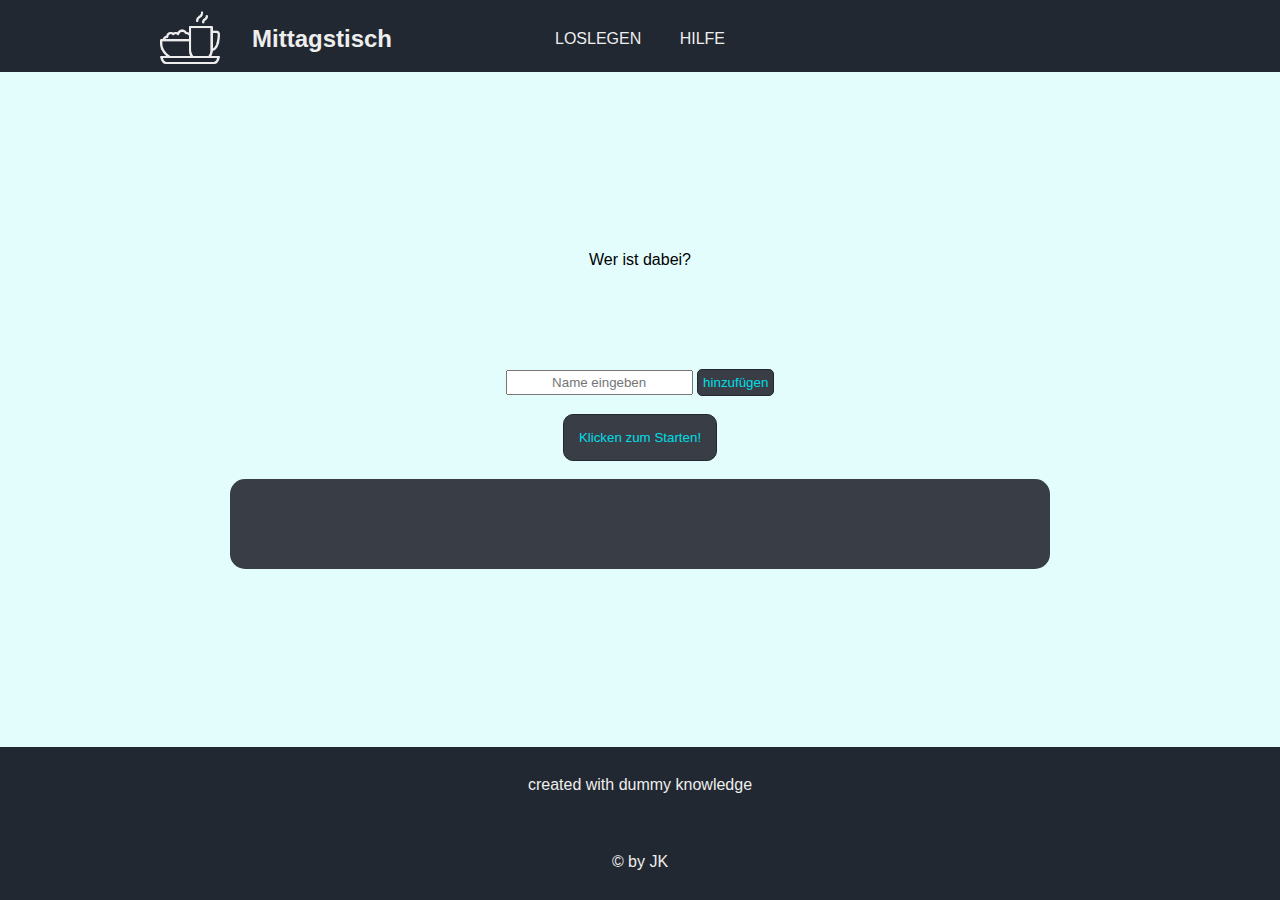
<file: index.html>
<!DOCTYPE html>
<html lang="en">
  <head>
    <meta charset="UTF-8" />
    <meta http-equiv="X-UA-Compatible" content="IE=edge" />
    <meta name="viewport" content="width=device-width, initial-scale=1.0" />
    <link rel="stylesheet" href="css/main.css" />
    <link rel="stylesheet" href="css/mobile.css" />
    <link rel="icon" href="img/meal-64.png" />
    <title>Mittagstisch</title>
  </head>
  <body>
    <video autoplay="false" muted plays-inline id="knowledge-video">
      <source src="video/KNOWLEDGE_meme.mp4" type="video/mp4" />
    </video>
    <header>
      <div id="bowser-background"></div>
      <nav class="navbar container">
        <div class="nav-wrapper">
          <img
            src="img/food-bar-100.png"
            alt="logo-icon"
            class="navbar__icon"
          />
          <h2 class="navbar__heading">Mittagstisch</h2>
        </div>
        <ul>
          <li><a href="#entry" id="link-to-entries">loslegen</a></li>
          <li><a href="help.html">hilfe</a></li>
        </ul>
      </nav>
    </header>
    <main>
      <div class="container">
        <div id="bowser"></div>
        <div class="mittagstisch">
          <label for="entries">Wer ist dabei?</label>
          <ul id="the-list"></ul>
          <div class="text-entries">
            <input
              type="text"
              id="entry"
              placeholder="Name eingeben"
              required
            />
            <button type="submit" id="add-button">hinzufügen</button>
          </div>
          <dialog>
            <p id="add-text"><span id="name-entry"></span> hinzugefügt!</p>
            <button id="dialog-close">X</button>
          </dialog>
          <button id="start-button">Klicken zum Starten!</button>
          <div class="message-box">
            <div id="messenger" class="typed-out-default"></div>
          </div>
        </div>
      </div>
    </main>
    <footer>
      <div class="container">
        <div class="whois">
          <div class="creator">
            created with
            <a class="knowledge-index"> dummy knowledge</a>
          </div>
          <div class="copyright">© by JK</div>
        </div>
      </div>
    </footer>
    <script src="js/index.js" type="text/javascript"></script>
  </body>
</html>
</file>
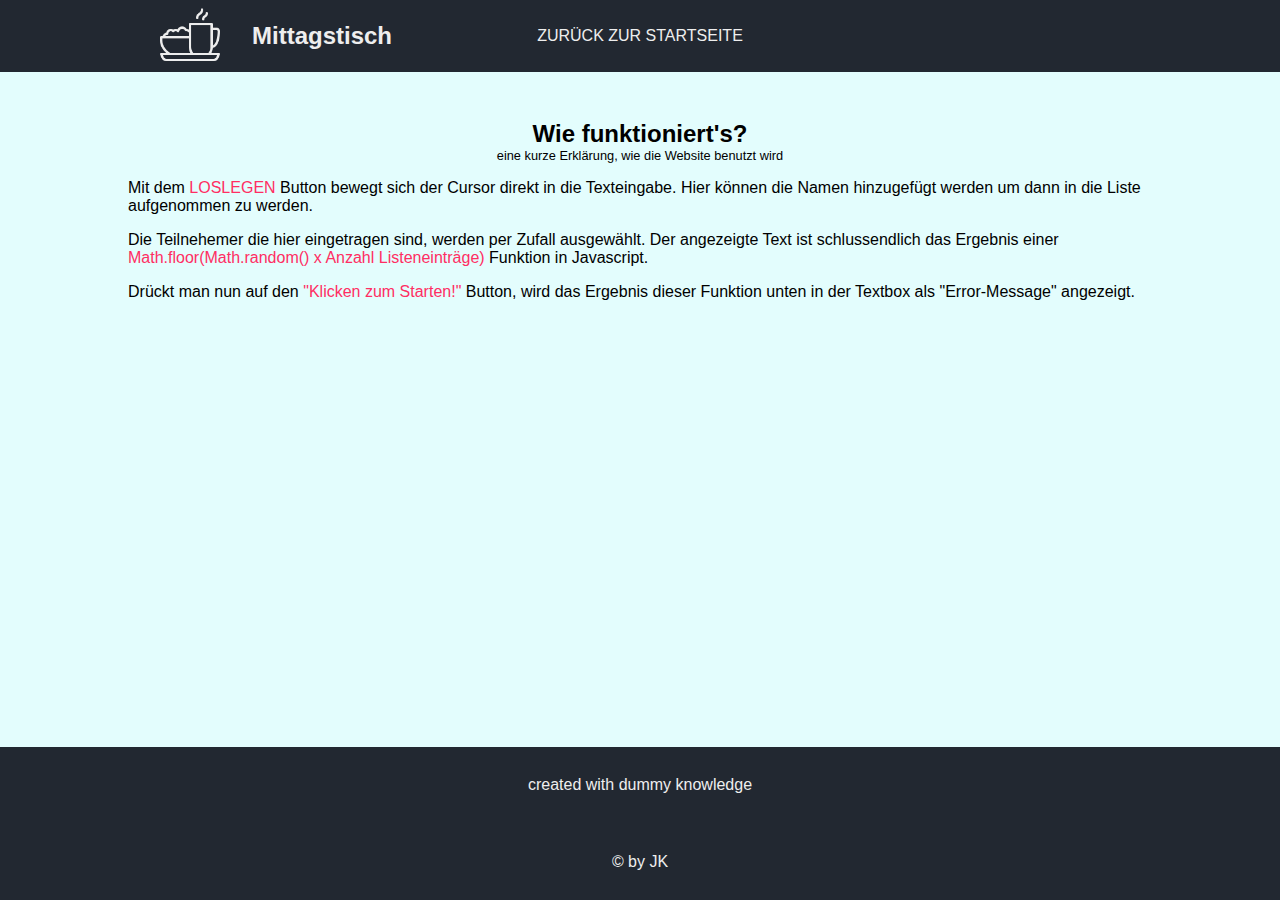
<file: help.html>
<!DOCTYPE html>
<html lang="en">
  <head>
    <meta charset="UTF-8" />
    <meta http-equiv="X-UA-Compatible" content="IE=edge" />
    <meta name="viewport" content="width=device-width, initial-scale=1.0" />
    <link rel="stylesheet" href="css/main.css" />
    <link rel="icon" href="img/help-64.png" />
    <title>Hilfe</title>
  </head>
  <body>
    <video autoplay="false" muted plays-inline id="knowledge-video-help">
      <source src="video/KNOWLEDGE_meme.mp4" type="video/mp4" />
    </video>
    <header>
      <nav class="navbar container">
        <div class="nav-wrapper">
          <img
            src="img/food-bar-100.png"
            alt="logo-icon"
            class="navbar__icon"
          />
          <h2 class="navbar__heading">Mittagstisch</h2>
        </div>
        <ul>
          <li><a href="index.html">zurück zur Startseite</a></li>
        </ul>
      </nav>
    </header>
    <main>
      <div class="contaier">
        <div class="help">
          <div class="help-wrapper">
            <h2>Wie funktioniert's?</h2>
            <span class="help-info"
              >eine kurze Erklärung, wie die Website benutzt wird</span
            >
            <p>
              Mit dem <span>LOSLEGEN</span> Button bewegt sich der Cursor direkt
              in die Texteingabe. Hier können die Namen hinzugefügt werden um
              dann in die Liste aufgenommen zu werden.
            </p>
            <p>
              Die Teilnehemer die hier eingetragen sind, werden per Zufall
              ausgewählt. Der angezeigte Text ist schlussendlich das Ergebnis
              einer
              <span> Math.floor(Math.random() x Anzahl Listeneinträge)</span>
              Funktion in Javascript.
            </p>
            <p>
              Drückt man nun auf den
              <span> "Klicken zum Starten!"</span> Button, wird das Ergebnis
              dieser Funktion unten in der Textbox als "Error-Message"
              angezeigt.
            </p>
          </div>
        </div>
      </div>
    </main>
    <footer>
      <div class="container">
        <div class="whois">
          <div class="creator">
            created with
            <a class="knowledge-help"> dummy knowledge</a>
          </div>
          <div class="copyright">© by JK</div>
        </div>
      </div>
    </footer>
    <script src="js/help.js" type="text/javascript"></script>
  </body>
</html>
</file>
<file: css/main.css>
:root {
  --color-white: #eeeeee;
  --color-black: #222831;
  --color-highlight: #00dee8;
  --color-highlight-darker: #00adb5;
  --color-background-light: #e3fdfd;
  --color-background-dark: #393e46;
  --color-primary: #ff2e63;

  --steps: 50;
  --time-duration: 7s;
  --play-state: paused;

  --column-count: 1;
}

* {
  box-sizing: border-box;
}

body {
  position: relative;

  overflow: hidden;
  margin: 0;
  font-family: Verdana, Geneva, Tahoma, sans-serif;
}

h2 {
  margin: 0;
}

a {
  text-decoration: none;
  color: inherit;
}

a:hover {
  border-bottom: var(--color-highlight-darker) solid 5px;
}

header {
  background-color: var(--color-black);
  color: var(--color-white);
  display: grid;
  height: 8vh;
  min-height: 60px;
}

main {
  background-color: var(--color-background-light);
}

footer {
  background-color: var(--color-black);
  color: var(--color-white);
  display: grid;
}

video {
  visibility: hidden;
  position: absolute;
  height: 100vh;
  width: 100vw;
  margin-inline: auto;
  z-index: 201;
  background-color: #000;
}

button {
  border: 1px var(--color-black) solid;
  padding: 15px;
  border-radius: 10px;
  background-color: var(--color-background-dark);
  color: var(--color-highlight);
}

button:hover {
  cursor: pointer;
  background-color: var(--color-highlight-darker);
  color: var(--color-white);
  border: var(--color-background-dark) 1px solid;
}

button:active {
  background-color: var(--color-primary);
  color: var(--color-white);
  border: var(--color-background-dark) 1px solid;
}

.nav-wrapper {
  display: flex;
  align-items: center;
  cursor: pointer;
}

.nav-wrapper:hover {
  filter: invert(50%) sepia(87%) saturate(3948%) hue-rotate(319deg)
    brightness(101%) contrast(94%);
}

.navbar {
  display: grid;
  grid-template-columns: 1fr 1fr 1fr;
}

.navbar__icon {
  height: 60px;
  filter: invert(93%);
  margin-inline: 2em;
}

.navbar > ul {
  display: flex;
  padding: 0;
  list-style: none;
  gap: 3vw;
  justify-content: center;
  text-transform: uppercase;
  align-items: center;
}

.container {
  width: 80vw;
  margin-inline: auto;
  position: relative;
}

.bowser-head {
  width: 100%;
  height: 100%;
  z-index: -1;
  background-image: url("../img/bowser-head.png");
  background-color: transparent;
  background-repeat: no-repeat;
  background-position: center;
  background-size: contain;
  position: absolute;
  opacity: 0;
  animation-name: headgrowth;
  animation-duration: 4s;
}

.bowser-head-background {
  position: absolute;
  z-index: -1;
  width: 100%;
  height: 100%;
  animation-name: backgroundcolor-transition;
  animation-duration: 4s;
}

@keyframes headgrowth {
  0% {
    scale: 0.2;
    z-index: 99;
  }
  100% {
    scale: 4;
    opacity: 1;
    z-index: 99;
  }
}

@keyframes backgroundcolor-transition {
  0% {
    background-color: transparent;
    z-index: 100;
  }
  100% {
    background-color: #000;
    z-index: 100;
  }
}

.mittagstisch {
  height: 75vh;
  display: flex;
  flex-direction: column;
  align-items: center;
  justify-content: center;
  gap: 2vh;
}

#the-list {
  list-style: none;
  padding: 0;
  padding-block: 1em;
  text-align: center;
}

#the-list > * {
  padding-block: 0.1em;
}

#the-list > *:hover {
  color: var(--color-primary);
  cursor: pointer;
}

#the-list > li.crossed-out {
  text-decoration: line-through;
  color: var(--color-highlight-darker);
}

.columncount-increase {
  column-count: var(--column-count);
}

#entry {
  padding: 3px;
}

#entry:focus {
  outline-color: var(--color-primary);
}

#entry::placeholder {
  text-align: center;
}

#entry:-ms-input-placeholder {
  text-align: center;
}

#add-button {
  padding: 5px;
  border-radius: 5px;
}

#name-entry {
  color: var(--color-black);
}

dialog {
  border-radius: 5px;
  border: var(--color-background-dark) solid 2px;
  background-color: var(--color-primary);
  color: var(--color-white);
  padding-inline: 10vw;
  margin-bottom: 50vh;
}

#dialog-close {
  position: absolute;
  top: -1px;
  right: 0px;
  padding: 5px;
  padding-left: 8px;
  border: 0;
  border-radius: 1px;
  border-bottom-left-radius: 5px;
}

dialog::backdrop {
  background: #000000a0;
}

main .mittagstisch .message-box {
  cursor: not-allowed;
  width: 80%;
  height: 10vh;
  background-color: var(--color-background-dark);
  color: var(--color-white);
  display: flex;
  justify-content: center;
  align-items: center;
  text-transform: uppercase;
  border-radius: 15px;
  white-space: nowrap;
  text-shadow: 0 2px 2px rgba(var(--color-black), 0.9);
  font-size: 2.6vw;
  overflow: hidden;
  gap: 1vw;
}

#messenger {
  color: var(--color-primary);
}

.typed-out-default {
  text-align: center;
  overflow: hidden;
  white-space: nowrap;
  animation: typing-1 10s steps(var(--steps), end) 1s infinite;
  width: 0;
}

.typed-out-before-start {
  text-align: center;
  overflow: hidden;
  white-space: nowrap;
  animation: typing-2 var(--time-duration) steps(var(--steps), end) 300ms
    forwards;
  width: 0;
}

.typed-out-after-start {
  text-align: center;
  overflow: hidden;
  white-space: nowrap;
  animation: typing-3 var(--time-duration) steps(var(--steps), end) 300ms
    forwards;
  width: 0;
}

@keyframes typing-1 {
  0% {
    width: 0;
  }
  20% {
    width: 100%;
  }
  100% {
    width: 100%;
  }
}

@keyframes typing-2 {
  0% {
    width: 0;
  }
  20% {
    width: 100%;
  }
  100% {
    width: 100%;
  }
}

@keyframes typing-3 {
  0% {
    width: 0;
  }
  20% {
    width: 100%;
  }
  100% {
    width: 100%;
  }
}

.help {
  margin: 0;
  padding: 0;
  padding-block: 3em;
  height: 75vh;
  display: flex;
  justify-content: center;
}

.help-wrapper {
  width: 80vw;
}

.help-wrapper > h2,
.help-info {
  text-align: center;
  display: block;
}

.help-wrapper > .help-info {
  font-size: 0.8em;
}

.help-wrapper > p > span {
  color: var(--color-primary);
}

.whois {
  display: flex;
  flex-direction: column;
  justify-content: space-around;
  align-items: center;
  height: 17vh;
}

.whois:hover {
  cursor: pointer;
}

.knowledge-index:hover {
  border: none;
  color: var(--color-primary);
}

.knowledge-help:hover {
  border: none;
  color: var(--color-primary);
}

.copyright {
  justify-self: end;
}
</file>
<file: css/mobile.css>
@media screen and (max-width: 600px) {
  .navbar__heading {
    display: none;
  }

  header > div > .navbar__icon {
    margin-inline: 0;
  }

  main > div.container {
    width: 100%;
  }

  body > header > nav.container.navbar {
    width: 100%;
  }

  main > div > div.mittagstisch > div.text-entries {
    display: flex;
    flex-direction: column;
    gap: 2vh;
  }

  #entry {
    width: 90vw;
    height: 40px;
  }

  #add-button {
    width: 120px;
    align-self: center;
  }

  main > div > div.mittagstisch > div.message-box {
    width: 95vw;
    height: 15vh;
  }

  #messenger {
    font-size: 3em;
    word-wrap: break-word;
  }
}
</file>
